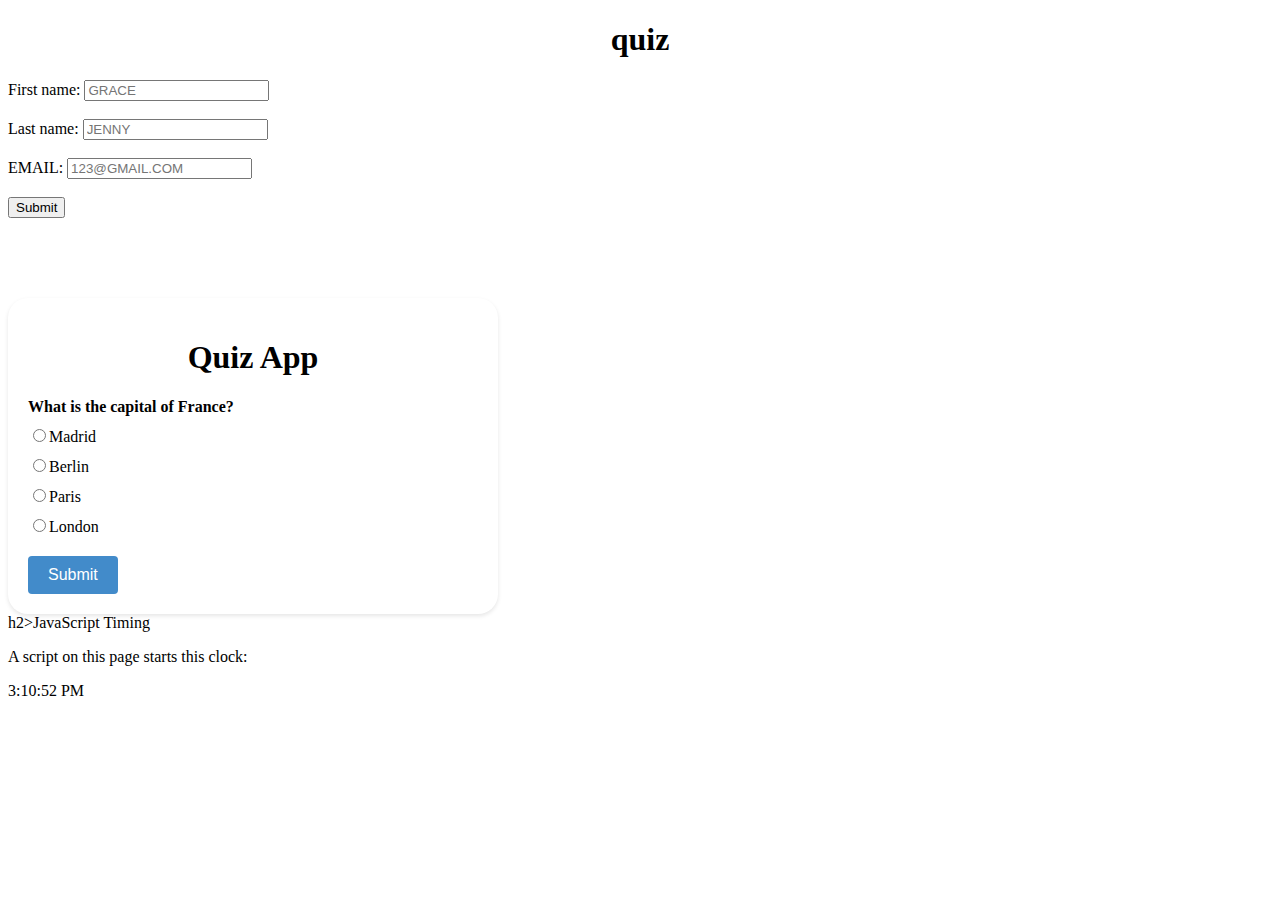
<file: index.html>
<!DOCTYPE html>
<html>
<head>
  <title>JavaScript Quiz App</title>
  <link rel="stylesheet" href="styles.css">

  <h1>quiz</h1>

  <form action="https://formspree.io/f/meqydqlp" method="POST">
    <label for="fname">First name: </label>
    <input type="text" id="fname" name="fname" placeholder="GRACE" required><br><br>
    <label for="lname">Last name: </label>
    <input type="text" id="lname" name="lname" placeholder="JENNY" required><br><br>
    <label for="EMAIL">EMAIL:</label>
    <input type="EMAIL" id="EMAIL" name="EMAIL"placeholder="123@GMAIL.COM"  required><br><br>
    <input type="submit" value="Submit"    > 
  </form> 



</head>
<body>
  <div class="container">
    <h1>Quiz App</h1>
    <div id="quiz"></div>
    <div id="result" class="result"></div>
    <button id="submit" class="button">Submit</button>
    <button id="retry" class="button hide">Retry</button>
    <button id="showAnswer" class="button hide">Show Answer</button>
  </div>
  <script src="script.js"></script>

  h2>JavaScript Timing</h2>

  <p>A script on this page starts this clock:</p>
  
  <p id="demo"></p>
  
  <script>
  setInterval(myTimer, 300);
  
  function myTimer() {
    const d = new Date();
    document.getElementById("demo").innerHTML = d.toLocaleTimeString();
  }
  </script>
</file>
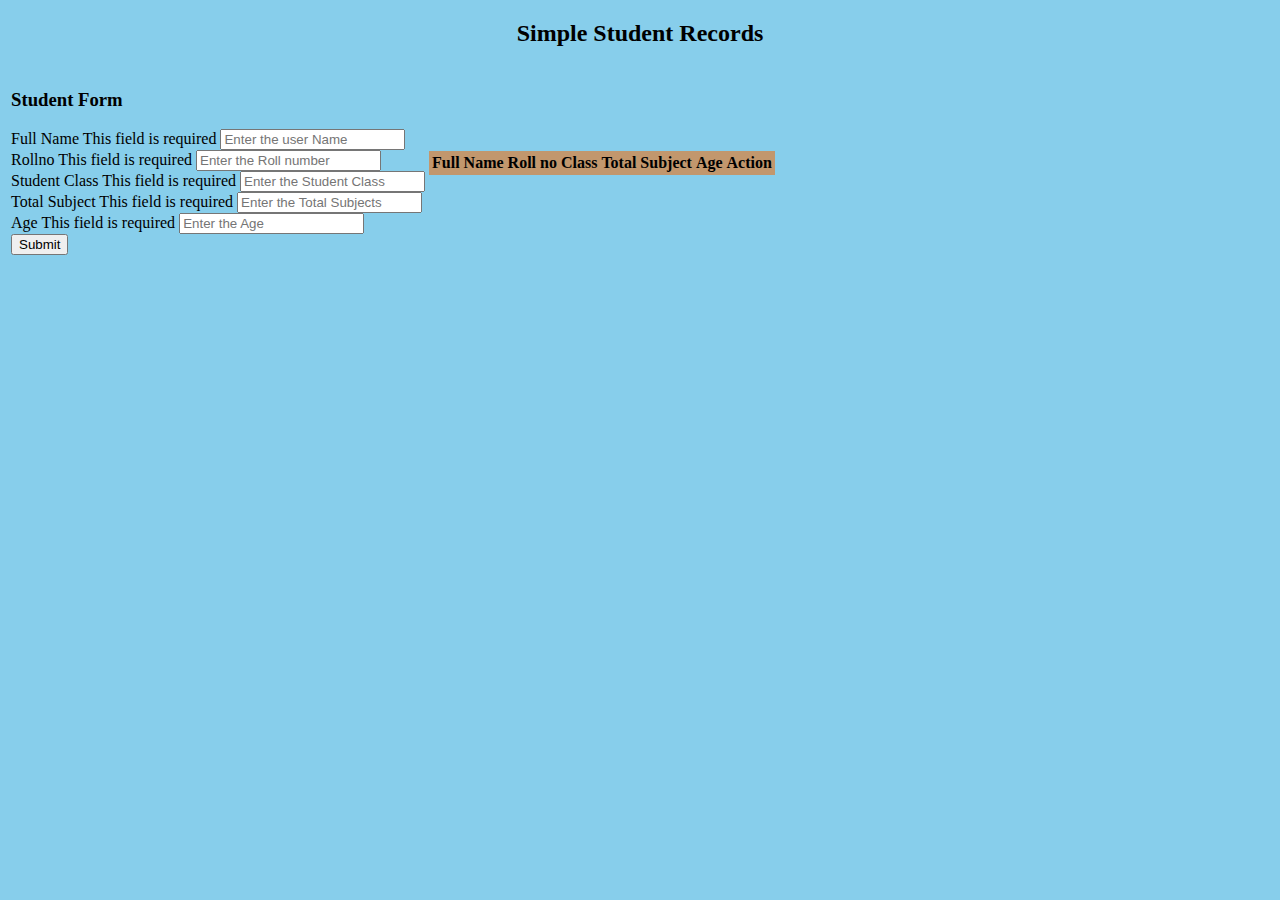
<file: files.html>
<!DOCTYPE html>
<html lang="en">
<head>
    <meta charset="UTF-8">
    <meta http-equiv="X-UA-Compatible" content="IE=edge">
    <meta name="viewport" content="width=device-width, initial-scale=1.0">
     <!--Title-->
    <title>Simple Student Record</title>
     <!-- CSS File-->
</head>
<body style="background-color: skyblue">
	<CENTER><h2>Simple Student Records</h2></CENTER>
    <!--Table-->
    <table>
        <!--Row-1-->
        <tr>
            <!--Column-1-->
            <td>
                <!--Form-->
                <form onsubmit="event.preventDefault();onFormSubmit();" autocomplete="off">
                	<h3>Student Form</h3>
                  <!--div-1-->
                    <div>
                        <label>Full Name</label>
                        <!--Validation Error-->
                        <label class="validation-error hide" id="userNamevalidationError">This field is required</label>
                        <!--Input User Name-->
                        <input type="text" name="userName" id="userName" placeholder="Enter the user Name">
                    </div>
                    <!--div-2-->
                    <div>
                        <label>Rollno</label>
                        <!--Validation Error-->
                        <label class="validation-error hide" id="rollNovalidationError" >This field is required</label>
                        <!--Input Roll No-->
                        <input type="text" name="rollNo" id="rollNo" placeholder="Enter the Roll number">
                    </div>
                    <!--div-3-->
                    <div>
                        <label>Student Class</label>
                        <!--Validation Error-->
                        <label class="validation-error hide" id="stdClassvalidationError">This field is required</label>
                       <!--Input Student Class-->
                        <input type="text" name="stdClass" id="stdClass" placeholder="Enter the Student Class">
                    </div>
                    <!--div-4-->
                    <div>
                        <label>Total Subject</label>
                        <!--Validation Error-->
                        <label class="validation-error hide" id="tsubvalidationError">This field is required</label>
                        <!--Input Total Subject-->
                        <input type="number" name="tsub" id="tsub" placeholder="Enter the Total Subjects">
                    </div>
                    <!--div-5-->
                    <div>
                        <label>Age</label>
                        <!--Validation Error-->
                        <label class="validation-error hide" id="agevalidationError">This field is required</label>
                        <!--Input Age-->
                        <input type="number" name="age" id="age" placeholder="Enter the Age">
                    </div>
                    <!--div-6-->
                    <div class="form-action-buttons">
                        <!--Input Button-->
                        <input type="submit" value="Submit">
                    </div>
                </form>
            </td>
            <!--Column-2-->
            <td>
                <!--Nested Table-->
                <table class="list" id="stdlist" style="background-color: #C2976D;">
                    <!--Table Head-->
                    <thead>
                        <!--Row-2-->
                        <tr>
                            <th>Full Name</th>
                            <th> Roll no</th>
                            <th>Class</th>
                            <th>Total Subject</th>
                            <th>Age</th>
                            <th>Action</th>
                        </tr>
                    </thead>
                    <!--Table Body-->
                    <tbody>
                    </tbody>
                </table>
            </td>
        </tr>
    </table>
</file>
<file: styles.css>
@import url('https://fonts.googleapis.com/css2?family=Poppins:wght@400;500;700&display=swap');
head{
  font-size: xx-small;
}  font-family: 'Poppins', sans-serif;
background: #b9b3a9;
display: flex;
justify-content: center;
}
















body {
  font-family: 'Poppins', sans-serif;
  background: #b9b3a9;
  display: flex;
  justify-content: center;
}

.container {
  width: 450px;
  padding: 20px;
  margin-top: 80px;
  background-color: #fff;
  box-shadow: 0 2px 4px rgba(0, 0, 0, 0.1);
  border-radius: 20px;
}

h1 {
  text-align: center;
}

.question {
  font-weight: bold;
  margin-bottom: 10px;
}

.options {
  margin-bottom: 20px;
}

.option {
  display: block;
  margin-bottom: 10px;
}

.button {
  display: inline-block;
  padding: 10px 20px;
  background-color: #428bca;
  color: #fff;
  border: none;
  cursor: pointer;
  font-size: 16px;
  border-radius: 4px;
  transition: background-color 0.3s;
  margin-right: 10px;
}

.button:hover {
  background-color: #3071a9;
}

.result {
  text-align: center;
  margin-top: 20px;
  font-weight: bold;
}

.hide{
  display: none;
}
</file>
